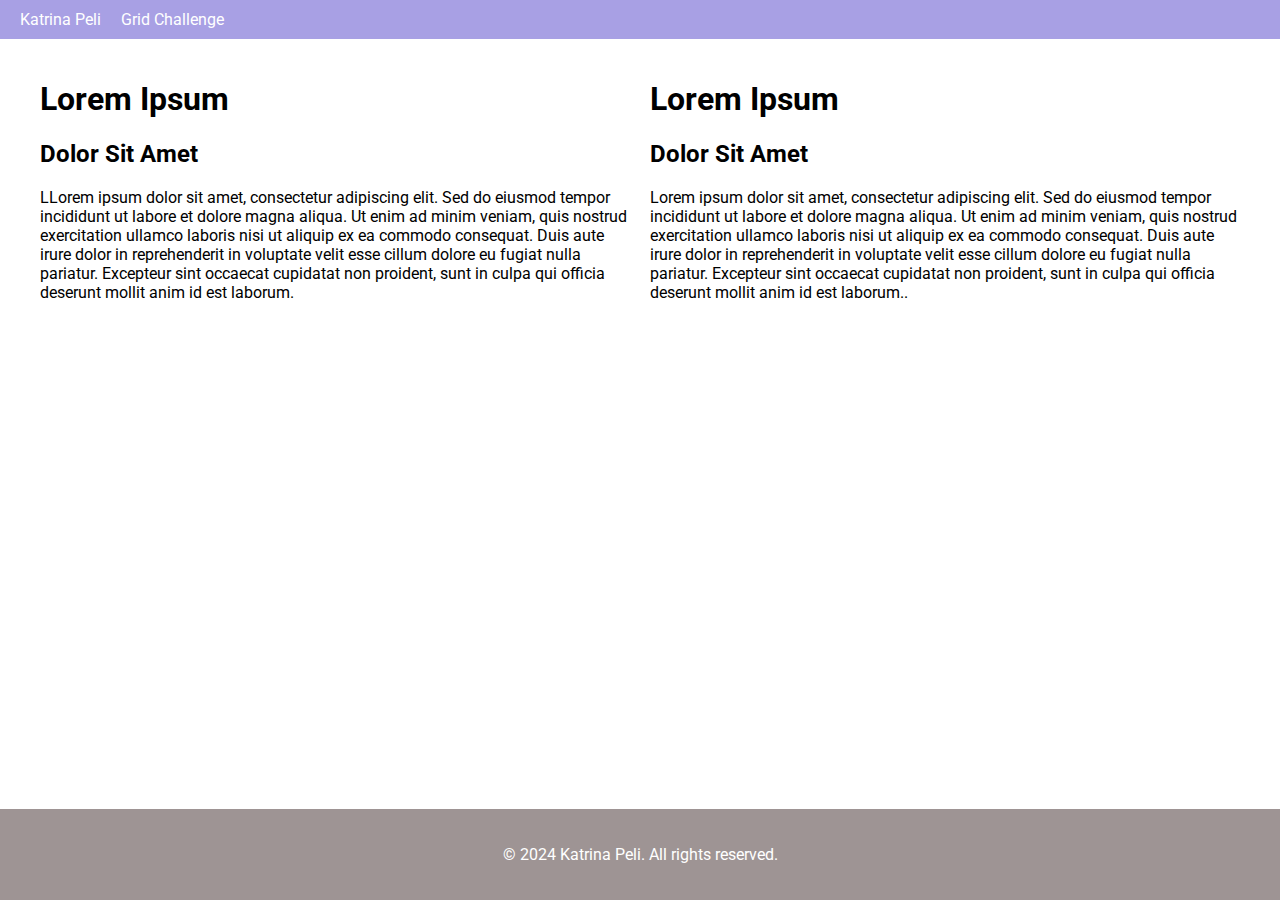
<file: index.html>
<!DOCTYPE html>
<html lang="en">
<head>
    <meta charset="UTF-8">
    <meta name="viewport" content="width=device-width, initial-scale=1.0">
    <title>Katrina Bootstrap Homework</title>
    <link href="https://cdn.jsdelivr.net/npm/bootstrap@5.3.0/dist/css/bootstrap.min.css" rel="stylesheet" integrity="sha384-9ndCyUaIbzAi2FUVXJi0CjmCapSm07SnpJef0486qhLnuZ2cdeRh002iuK6FUUV">
    <link href="https://fonts.googleapis.com/css2?family=Roboto:wght@400;700&display=swap" rel="stylesheet">
    <link rel="stylesheet" href="css/bootstrapHomework.css">
</head>
<body>
    <nav class="custom-navbar">
        <div class="nav-content">
            <span class="nav-item">Katrina Peli </span>
            <a class="nav-item" href="gridChallenges/grid-challenge.html">Grid Challenge</a>
        </div>
    </nav>

    <div class="container">
        <div class="text-column col-lg-2 col-md-12">
            
            <h1>Lorem Ipsum</h1>
            <h2>Dolor Sit Amet</h2>
            <p>LLorem ipsum dolor sit amet, consectetur adipiscing elit. Sed do eiusmod tempor incididunt ut labore et dolore magna aliqua. Ut enim ad minim veniam, quis nostrud exercitation ullamco laboris nisi ut aliquip ex ea commodo consequat. Duis aute irure dolor in reprehenderit in voluptate velit esse cillum dolore eu fugiat nulla pariatur. Excepteur sint occaecat cupidatat non proident, sunt in culpa qui officia deserunt mollit anim id est laborum.</p>
        </div>
        <div class="text-column col-lg-2 col-md-12">
            <h1>Lorem Ipsum</h1>
            <h2>Dolor Sit Amet</h2>
            <p>Lorem ipsum dolor sit amet, consectetur adipiscing elit. Sed do eiusmod tempor incididunt ut labore et dolore magna aliqua. Ut enim ad minim veniam, quis nostrud exercitation ullamco laboris nisi ut aliquip ex ea commodo consequat. Duis aute irure dolor in reprehenderit in voluptate velit esse cillum dolore eu fugiat nulla pariatur. Excepteur sint occaecat cupidatat non proident, sunt in culpa qui officia deserunt mollit anim id est laborum..</p>
        </div>
    </div>

    <footer>
        <p>© 2024 Katrina Peli. All rights reserved.</p>
    </footer>

    <script src="https://code.jquery.com/jquery-3.2.1.slim.min.js" integrity="sha384-KJ3o2DKtIkvYIK3UENzmM7KCkRr/rE9/Qpg6aAZGJwFDMVNA/GpGFF93hXpG5KkN" crossorigin="anonymous"></script>
    <script src="https://cdn.jsdelivr.net/npm/popper.js@1.12.9/dist/umd/popper.min.js" integrity="sha384-ApNbgh9B+Y1QKtv3Rn7W3mgPxhU9K/ScQsAP7hUibX39j7fakFPskvXusvfa0b4Q" crossorigin="anonymous"></script>
    <script src="https://cdn.jsdelivr.net/npm/bootstrap@4.0.0/dist/js/bootstrap.min.js" integrity="sha384-JZR6Spejh4U02d8jOt6vLEHfe/JQGiRRSQQxSfFWpi1MquVdAyjUar5+76PVCmYl" crossorigin="anonymous"></script>
  </body>
</html>
</file>
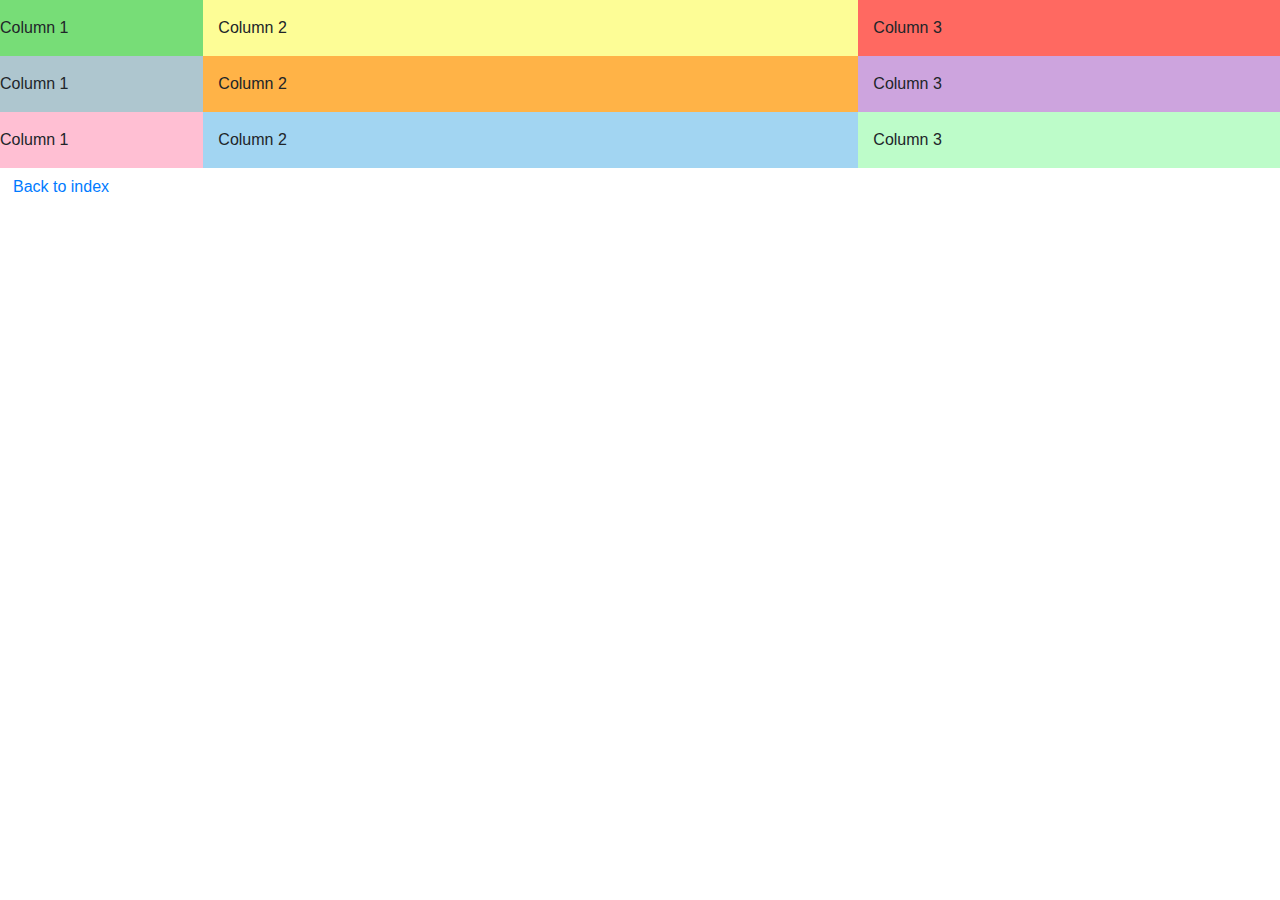
<file: gridChallenges/grid-challenge.html>
<!DOCTYPE html>
<html lang="en">
<head>
 <meta charset="utf-8">
 <meta name="viewport" content="width=device-width, initial-scale=1, shrink-to-fit=no">
 <title>Katrina Bootstrap Homework</title>

  <link rel="stylesheet" href="https://cdn.jsdelivr.net/npm/bootstrap@4.0.0/dist/css/bootstrap.min.css" integrity="sha384-Gn5384xqQ1aoWXA+058RXPxPg6fy4IWvTNh0E263XmFcJlSAwiGgFAW/dAiS6JXm" crossorigin="anonymous">
  <link rel="stylesheet" href="../css/bootstrapHomework.css">
</head>
<body>
    <div class="container-lg">
        <!-- First Row -->
        <div class="row">
            <div class="col-lg-2 col-12 pastel-green py-3">Column 1</div>
            <div class="col-lg-6 col-12 pastel-yellow py-3">Column 2</div>
            <div class="col-lg-4 col-12 pastel-red py-3">Column 3</div>
        </div>
        
        <!-- Second Row -->
        <div class="row g-3"> 
            <div class="col-lg-2 col-md-12 pastel-blue py-3">Column 1</div>
            <div class="col-lg-6 col-md-12 pastel-orange py-3">Column 2</div>
            <div class="col-lg-4 col-md-12 pastel-purple py-3">Column 3</div>
        </div>
        
        <!-- Third Row -->
        <div class="row">
            <div class="col-lg-2 d-lg-block d-md-none pastel-pink py-3">Column 1</div>
            <div class="col-lg-6 col-md-12 pastel-cyan py-3">Column 2</div>
            <div class="col-lg-4 col-md-12 pastel-mint py-3">Column 3</div>
        </div>
    </div>
    
    
<a href="../index.html" class="btn btn-link">Back to index</a>
  <script src="https://cdn.jsdelivr.net/npm/bootstrap@5.3.0/dist/js/bootstrap.bundle.min.js" integrity="sha384-geWF76RCwLtn28qwhOwPQNguL3RmHVBC9FhGdKrxdLJigb/j/68SIy3Te4Bkz" crossorigin="anonymous"></script>
</body>
</html>
</file>
<file: css/bootstrapHomework.css>
@charset "UTF-8";
body {
    font-family: 'Roboto', sans-serif;
    margin: 0;
    padding: 0;
}

.custom-navbar {
    background-color: #a8a0e4;
    padding: 10px 0;
    align-items: center;
    padding-left: 20px; 
}
.nav-content {
    display: flex;
    justify-content: left;
    align-items: center;
    
}

.nav-content span, .nav-content a {
    color: white;
    margin-right: 20px;
    text-decoration: none;
    
}

.container {
    display: flex;
    flex-wrap: wrap;
    margin: 20px auto;
    max-width: 1200px;
    gap: 20px;
}

.text-column {
    flex: 1;
}
footer {
    background-color: #9e9494;
    color: white;
    text-align: center;
    padding: 20px 0;
    position: fixed;
    bottom: 0;
    width: 100%;
}
.pastel-green {
    background-color: #77dd77; /* Example pastel green */
}

.pastel-yellow {
    background-color: #fdfd96; /* Example pastel yellow */
}

.pastel-red {
    background-color: #ff6961; /* Example pastel red */
}

.pastel-blue {
    background-color: #aec6cf; /* Example pastel blue */
}

.pastel-orange {
    background-color: #ffb347; /* Example pastel orange */
}

.pastel-purple {
    background-color: #cda4de; /* Example pastel purple */
}

.pastel-pink {
    background-color: #ffbfd3; /* Example pastel pink */
}

.pastel-cyan {
    background-color: #a2d5f2; /* Example pastel cyan */
}

.pastel-mint {
    background-color: #bdfcc9; /* Example pastel mint */
}
</file>
